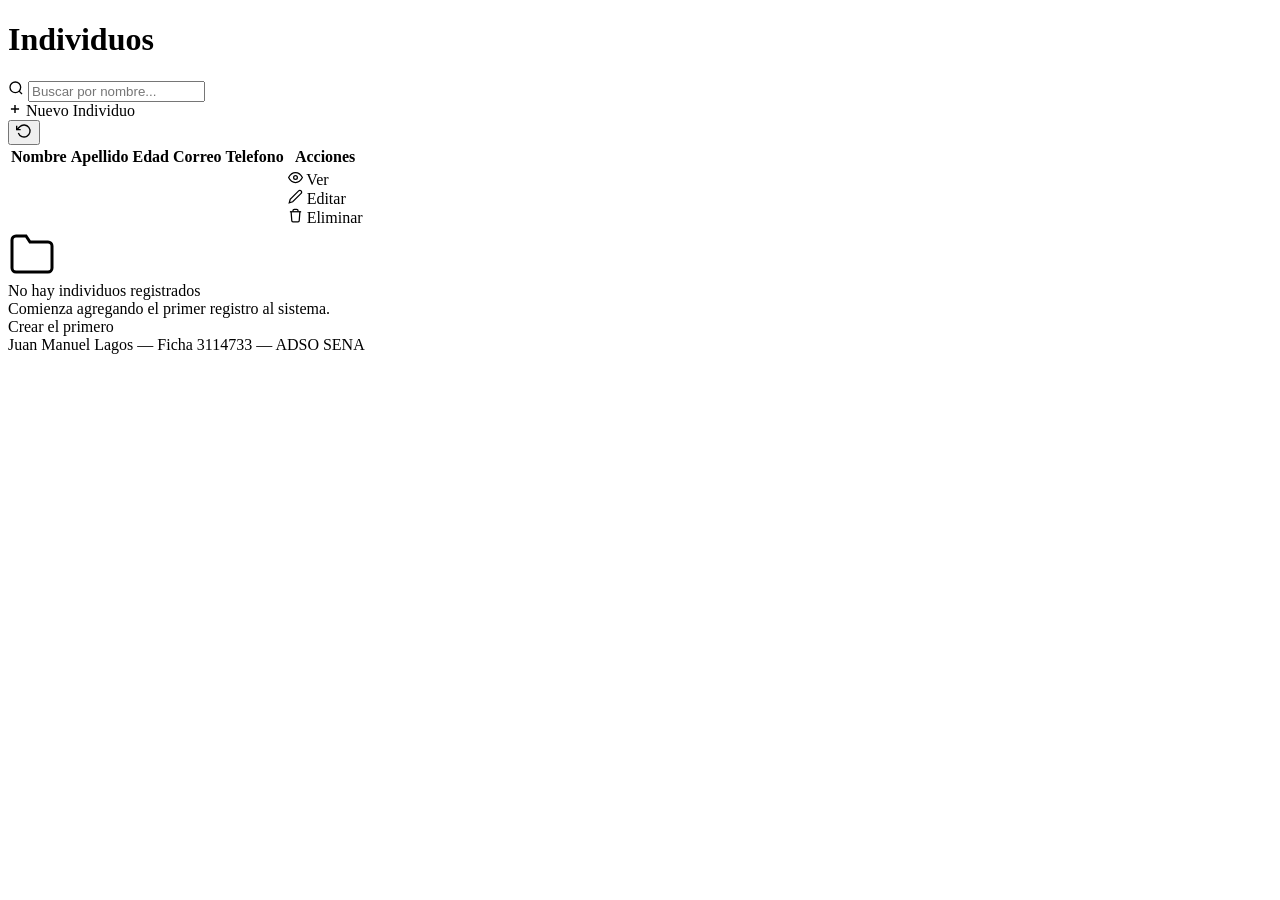
<file: src/main/resources/templates/index.html>
<!--
    index.html - Vista principal del sistema de gestion de individuos
    Muestra la tabla con todos los registros y permite buscar por nombre.
    Autor: Juan Manuel Lagos - Ficha 3114733 - ADSO SENA
-->
<!DOCTYPE html>
<html lang="es" xmlns:th="http://www.thymeleaf.org">
<head>
    <meta charset="UTF-8">
    <meta name="viewport" content="width=device-width, initial-scale=1.0">
    <link rel="stylesheet" th:href="@{/style.css}">
    <title>Individuos</title>
</head>
<body>
    <div class="page">

        <!-- Encabezado con titulo y contador de registros -->
        <div class="page-header">
            <h1 class="page-title">Individuos</h1>
            <p class="page-count"
               th:if="${!#lists.isEmpty(lista)}"
               th:text="${#lists.size(lista)} + ' individuo' + (${#lists.size(lista)} > 1 ? 's' : '')">
            </p>
        </div>

        <!-- Barra de acciones: buscador + boton nuevo + recargar -->
        <div class="action-bar">
            <!-- Formulario de busqueda por nombre -->
            <form th:action="@{/}" method="get" class="search">
                <svg class="search-icon" width="16" height="16" fill="none" stroke="currentColor" stroke-width="2" viewBox="0 0 24 24">
                    <circle cx="11" cy="11" r="8"/><path d="m21 21-4.35-4.35"/>
                </svg>
                <input class="search-input" type="text" name="q" th:value="${q}"
                       placeholder="Buscar por nombre..." autocomplete="off">
            </form>

            <div class="action-bar-right">
                <!-- Boton para crear un nuevo individuo -->
                <a th:href="@{/nuevo}" class="btn btn-primary">
                    <svg width="14" height="14" fill="none" stroke="currentColor" stroke-width="2.5" viewBox="0 0 24 24">
                        <path d="M12 5v14M5 12h14"/>
                    </svg>
                    Nuevo Individuo
                </a>
                <!-- Boton para recargar la lista -->
                <form th:action="@{/}" method="get" class="search" style="width:auto;">
                    <button type="submit" class="btn-icon" title="Recargar lista">
                        <svg width="16" height="16" fill="none" stroke="currentColor" stroke-width="2" viewBox="0 0 24 24">
                            <path d="M1 4v6h6"/><path d="M3.51 15a9 9 0 102.13-9.36L1 10"/>
                        </svg>
                    </button>
                </form>
            </div>
        </div>

        <!-- Tabla con la lista de individuos (se muestra si hay datos) -->
        <div class="card" th:if="${!#lists.isEmpty(lista)}">
            <table>
                <thead>
                    <tr>
                        <th>Nombre</th>
                        <th>Apellido</th>
                        <th>Edad</th>
                        <th>Correo</th>
                        <th>Telefono</th>
                        <th>Acciones</th>
                    </tr>
                </thead>
                <tbody>
                    <!-- Se recorre la lista de individuos con th:each -->
                    <tr th:each="ind : ${lista}">
                        <td data-label="Nombre" class="cell-name" th:text="${ind.nombre}"></td>
                        <td data-label="Apellido" th:text="${ind.apellido}"></td>
                        <td data-label="Edad" th:text="${ind.edad}"></td>
                        <td data-label="Correo" class="cell-email" th:text="${ind.correo}"></td>
                        <td data-label="Telefono" class="cell-phone" th:text="${ind.numero} ?: 'No registrado'"></td>
                        <td data-label="Acciones">
                            <!-- Botones de accion separados con divisores -->
                            <div class="row-actions">
                                <!-- Ver detalle -->
                                <a class="row-action row-action-view" th:href="@{/detalle(id=${ind.id})}" title="Ver detalle">
                                    <svg width="15" height="15" fill="none" stroke="currentColor" stroke-width="2" viewBox="0 0 24 24">
                                        <path d="M1 12s4-8 11-8 11 8 11 8-4 8-11 8-11-8-11-8z"/>
                                        <circle cx="12" cy="12" r="3"/>
                                    </svg>
                                    <span>Ver</span>
                                </a>
                                <div class="action-divider"></div>
                                <!-- Editar registro -->
                                <a class="row-action row-action-edit" th:href="@{/editar(id=${ind.id})}" title="Editar registro">
                                    <svg width="15" height="15" fill="none" stroke="currentColor" stroke-width="2" viewBox="0 0 24 24">
                                        <path d="M17 3a2.828 2.828 0 114 4L7.5 20.5 2 22l1.5-5.5L17 3z"/>
                                    </svg>
                                    <span>Editar</span>
                                </a>
                                <div class="action-divider"></div>
                                <!-- Eliminar registro (pide confirmacion) -->
                                <a class="row-action row-action-delete" th:href="@{/eliminar(id=${ind.id})}" title="Eliminar registro"
                                   onclick="return confirm('¿Estas seguro de que deseas eliminar este registro?');">
                                    <svg width="15" height="15" fill="none" stroke="currentColor" stroke-width="2" viewBox="0 0 24 24">
                                        <polyline points="3 6 5 6 21 6"/>
                                        <path d="M19 6l-1 14a2 2 0 01-2 2H8a2 2 0 01-2-2L5 6m3 0V4a2 2 0 012-2h4a2 2 0 012 2v2"/>
                                    </svg>
                                    <span>Eliminar</span>
                                </a>
                            </div>
                        </td>
                    </tr>
                </tbody>
            </table>
        </div>

        <!-- Estado vacio: se muestra cuando no hay registros -->
        <div class="card" th:if="${#lists.isEmpty(lista)}">
            <div class="empty-state">
                <svg width="48" height="48" fill="none" stroke="currentColor" stroke-width="1.5" viewBox="0 0 24 24">
                    <path d="M22 19a2 2 0 01-2 2H4a2 2 0 01-2-2V5a2 2 0 012-2h5l2 3h9a2 2 0 012 2z"/>
                </svg>
                <div class="empty-state-title">No hay individuos registrados</div>
                <div class="empty-state-text">Comienza agregando el primer registro al sistema.</div>
                <a th:href="@{/nuevo}" class="btn btn-primary">Crear el primero</a>
            </div>
        </div>

        <!-- Pie de pagina -->
        <footer class="page-footer">
            <span>Juan Manuel Lagos</span> &mdash; Ficha 3114733 &mdash; ADSO SENA
        </footer>

    </div>
</body>
</html>
</file>
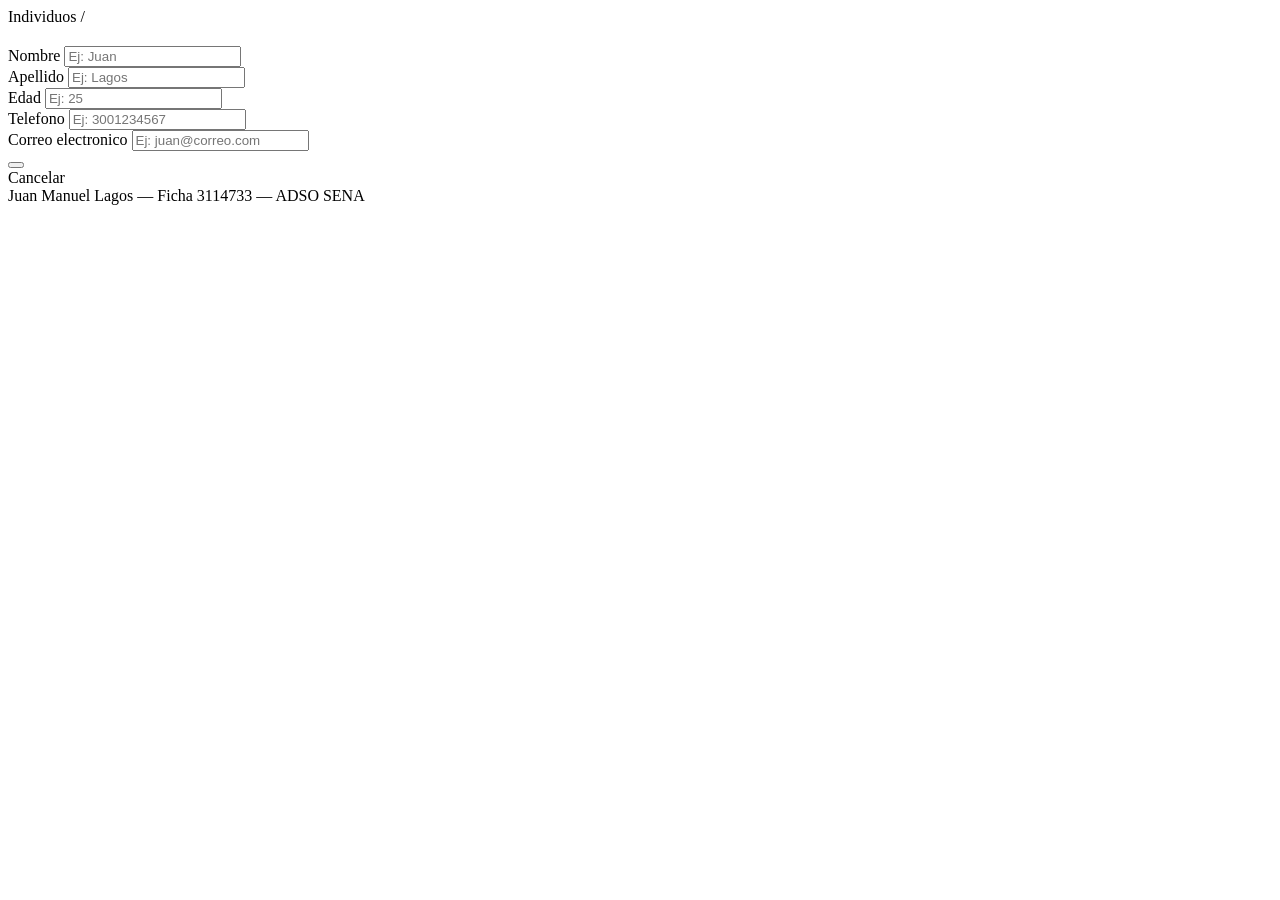
<file: src/main/resources/templates/form.html>
<!--
    form.html - Formulario para crear o editar un individuo
    Se reutiliza la misma vista para ambas acciones; si el objeto
    tiene id, se muestra como edicion, si no, como creacion.
    Autor: Juan Manuel Lagos - Ficha 3114733 - ADSO SENA
-->
<!DOCTYPE html>
<html lang="es" xmlns:th="http://www.thymeleaf.org">
<head>
    <meta charset="UTF-8">
    <meta name="viewport" content="width=device-width, initial-scale=1.0">
    <link rel="stylesheet" th:href="@{/style.css}">
    <title th:text="${individuo.id != null} ? 'Editar Individuo' : 'Nuevo Individuo'">Formulario</title>
</head>
<body>
    <div class="page">

        <!-- Breadcrumb: muestra la ruta de navegacion -->
        <nav class="breadcrumb">
            <a th:href="@{/}">Individuos</a>
            <span class="sep">/</span>
            <span class="current" th:text="${individuo.id != null} ? 'Editar' : 'Nuevo'"></span>
        </nav>

        <!-- Tarjeta del formulario -->
        <div class="form-card">
            <h2 class="form-title"
                th:text="${individuo.id != null} ? 'Editar Individuo' : 'Nuevo Individuo'">
            </h2>

            <!-- El formulario envia los datos al endpoint /guardar por POST -->
            <form th:action="@{/guardar}" th:object="${individuo}" method="post">
                <!-- Campo oculto para el id (necesario al editar) -->
                <input type="hidden" th:field="*{id}">

                <!-- Campo: Nombre -->
                <div class="form-group">
                    <label class="form-label" for="nombre">Nombre</label>
                    <input id="nombre" class="form-input" type="text" th:field="*{nombre}" placeholder="Ej: Juan">
                    <span class="form-error" th:if="${#fields.hasErrors('nombre')}" th:errors="*{nombre}"></span>
                </div>

                <!-- Campo: Apellido -->
                <div class="form-group">
                    <label class="form-label" for="apellido">Apellido</label>
                    <input id="apellido" class="form-input" type="text" th:field="*{apellido}" placeholder="Ej: Lagos">
                    <span class="form-error" th:if="${#fields.hasErrors('apellido')}" th:errors="*{apellido}"></span>
                </div>

                <!-- Campo: Edad -->
                <div class="form-group">
                    <label class="form-label" for="edad">Edad</label>
                    <input id="edad" class="form-input" type="number" th:field="*{edad}" placeholder="Ej: 25">
                </div>

                <!-- Campo: Telefono -->
                <div class="form-group">
                    <label class="form-label" for="numero">Telefono</label>
                    <input id="numero" class="form-input" type="text" th:field="*{numero}" placeholder="Ej: 3001234567">
                    <span class="form-error" th:if="${#fields.hasErrors('numero')}" th:errors="*{numero}"></span>
                </div>

                <!-- Campo: Correo electronico -->
                <div class="form-group">
                    <label class="form-label" for="correo">Correo electronico</label>
                    <input id="correo" class="form-input" type="email" th:field="*{correo}" placeholder="Ej: juan@correo.com">
                </div>

                <!-- Boton de envio (cambia el texto segun sea crear o editar) -->
                <div class="form-actions">
                    <button type="submit" class="btn btn-primary">
                        <span th:text="${individuo.id != null} ? 'Guardar cambios' : 'Crear Individuo'"></span>
                    </button>
                </div>

                <!-- Link para cancelar y volver a la lista -->
                <a th:href="@{/}" class="btn-link">Cancelar</a>
            </form>
        </div>

        <!-- Pie de pagina -->
        <footer class="page-footer">
            <span>Juan Manuel Lagos</span> &mdash; Ficha 3114733 &mdash; ADSO SENA
        </footer>

    </div>
</body>
</html>
</file>
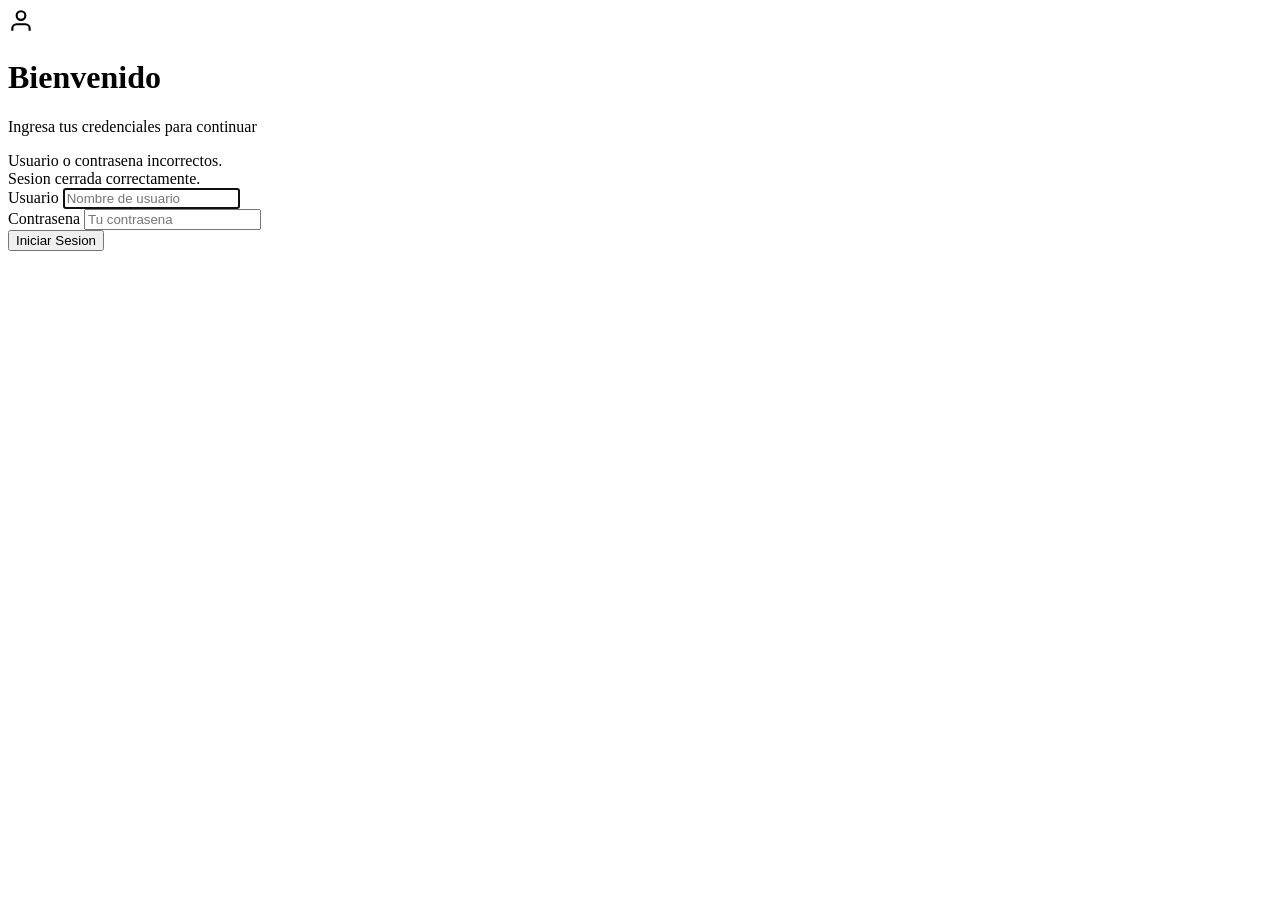
<file: src/main/resources/templates/login.html>
<!--
    login.html - Pagina de inicio de sesion
    Muestra un formulario de autenticacion con usuario y contrasena.
    Spring Security se encarga de validar las credenciales.
    Autor: Juan Manuel Lagos - Ficha 3114733 - ADSO SENA
-->
<!DOCTYPE html>
<html lang="es" xmlns:th="http://www.thymeleaf.org">
<head>
    <meta charset="UTF-8">
    <meta name="viewport" content="width=device-width, initial-scale=1.0">
    <link rel="stylesheet" th:href="@{/style.css}">
    <title>Iniciar Sesion</title>
</head>
<body>
    <!-- Wrapper centrado con fondo degradado -->
    <div class="login-wrapper">
        <div class="login-card">
            <!-- Logo/icono de usuario -->
            <div class="login-logo">
                <svg width="26" height="26" fill="none" stroke="currentColor" stroke-width="2" viewBox="0 0 24 24">
                    <path d="M20 21v-2a4 4 0 00-4-4H8a4 4 0 00-4 4v2"/>
                    <circle cx="12" cy="7" r="4"/>
                </svg>
            </div>
            <h1 class="login-title">Bienvenido</h1>
            <p class="login-subtitle">Ingresa tus credenciales para continuar</p>

            <!-- Alerta de error (credenciales incorrectas) -->
            <div th:if="${param.error}" class="login-alert login-alert-error">
                Usuario o contrasena incorrectos.
            </div>

            <!-- Alerta de exito (cierre de sesion) -->
            <div th:if="${param.logout}" class="login-alert login-alert-success">
                Sesion cerrada correctamente.
            </div>

            <!-- Formulario de login - Spring Security lo procesa en /login POST -->
            <form th:action="@{/login}" method="post">
                <div class="form-group">
                    <label class="form-label" for="username">Usuario</label>
                    <input id="username" class="form-input" type="text" name="username"
                           placeholder="Nombre de usuario" required autofocus>
                </div>
                <div class="form-group">
                    <label class="form-label" for="password">Contrasena</label>
                    <input id="password" class="form-input" type="password" name="password"
                           placeholder="Tu contrasena" required>
                </div>
                <div class="form-actions">
                    <button type="submit" class="btn btn-primary">Iniciar Sesion</button>
                </div>
            </form>
        </div>
    </div>
</body>
</html>
</file>
